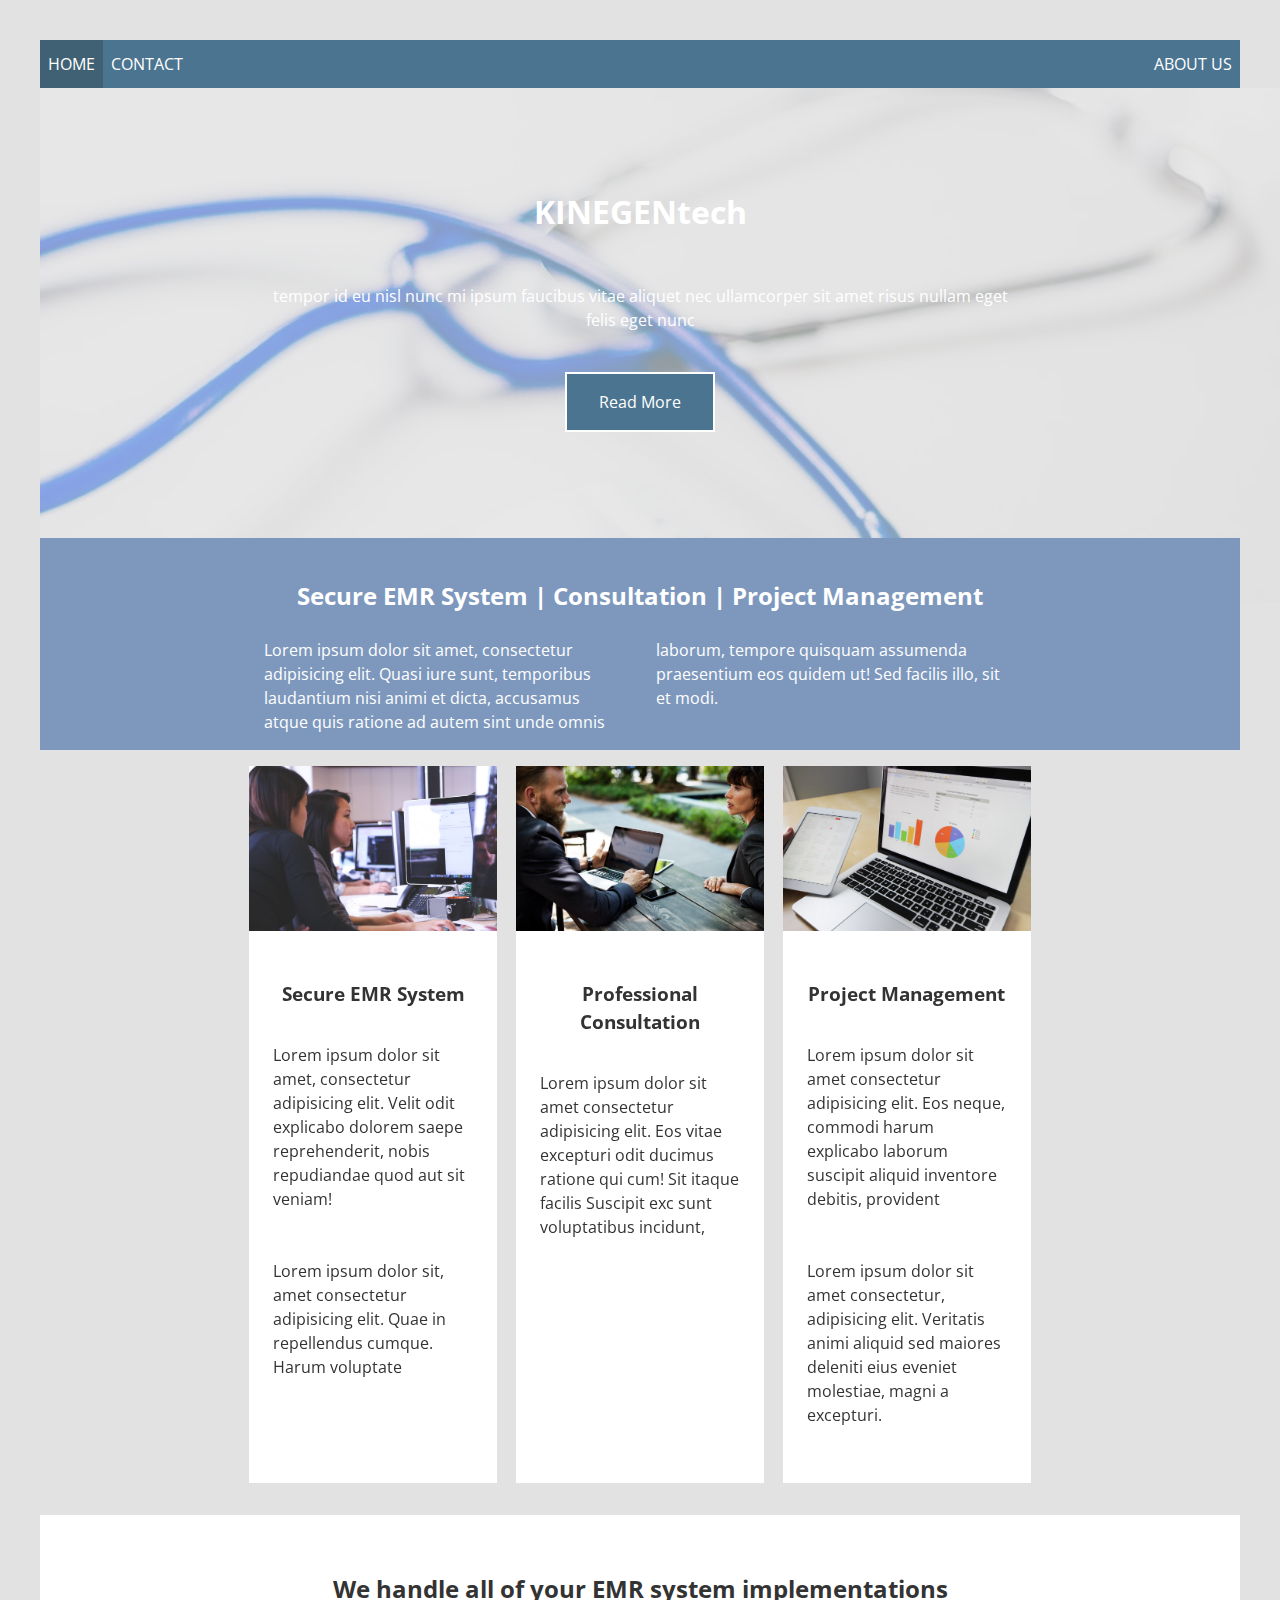
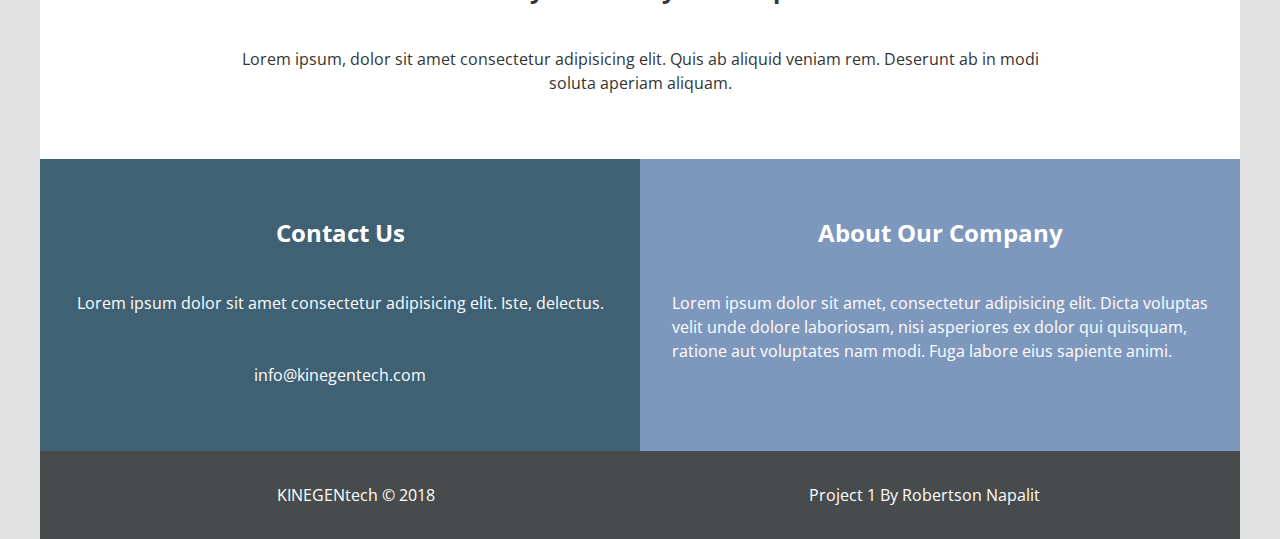
<file: index.html>
<!DOCTYPE html>
<html lang='en-us'>

<head>
	<title>KINEGENtech Solutions</title>
	<!-- Meta Tags -->
	<meta charset="UTF-8">
	<meta name="viewport" content="width=device-width, initial-scale=1.0">
	<meta http-equiv="X-UA-Compatible" content="ie=edge">
	<link href="https://fonts.googleapis.com/css?family=Krona+One|Open+Sans|Ubuntu" rel="stylesheet">
	<link rel="stylesheet" href="style.css">
	<style>
		ul {
			list-style-type: none;
			margin: 0;
			padding: 0;
			overflow: hidden;
			position: sticky;
			top: 0;
		}

		li {
			float: left;
		}

		li a {
			display: block;
			color: #fff;
			text-align: center;
			padding: 14px 16px;
			text-decoration: none;
		}

		li a:hover:not(.active) {
			background-color: #474b4c;
		}

		.active {
			background-color: #406174;
		}
	</style>
</head>

<body>
	<!-- Navigation -->
	<div id="wrap">
		<nav>
			<ul id="nav">
				<li><a class="active" href="index.html">HOME</a></li>
				<li><a href="contact.html">CONTACT</a></li>
				<li style="float:right"><a href="about.html">ABOUT US</a></li>
			</ul>
		</nav>
	</div>
	<!-- Header Hero -->
	<header id="heropage" class="grid">
		<div class="bg-image"></div>
			<div class="content-wrap">
				<h1>KINEGENtech</h1>
				<p>tempor id eu nisl nunc mi ipsum faucibus vitae aliquet nec ullamcorper sit amet risus nullam eget felis eget nunc
				</p>
				<a href="#section-b" class="btn">Read More</a>
			</div>
	</header>
	<!-- Main Area -->
	<main id="main">
		<!-- CSS Grid Section A -->
		<section id="section-a" class="grid">
			<div class="content-wrap">
				<h2 class="content-title">Secure EMR System | Consultation | Project Management</h2>
				<div class="content-text">
					<p style="text-align: left">Lorem ipsum dolor sit amet, consectetur adipisicing elit. Quasi iure sunt, temporibus laudantium nisi animi et dicta, accusamus atque quis ratione ad autem sint unde omnis laborum, tempore quisquam assumenda praesentium eos quidem ut! Sed facilis illo, sit et modi.</p>
				</div>
			</div>
		</section>
		<!-- CSS Grid Section B -->
		<section id="section-b" class="grid">
			<ul>
				<li>
					<div class="card">
						<img src="img/MD-photo-PC.jpg" alt="kinegentech.com">
						<div class="card-content">
							<h3 class="card-title">Secure EMR System</h3>
							<p style="text-align: left">Lorem ipsum dolor sit amet, consectetur adipisicing elit. Velit odit explicabo dolorem saepe reprehenderit, nobis repudiandae quod aut sit veniam!</p>
							<p style="text-align: left">Lorem ipsum dolor sit, amet consectetur adipisicing elit. Quae in repellendus cumque. Harum voluptate
							</p>
						</div>
					</div>
				</li>
				<li>
					<div class="card">
						<img src="img/pexels-photo-401684.jpeg" alt="kinegentech.com">
						<div class="card-content">
							<h3 class="card-title">Professional Consultation</h3>
							<p style="text-align: left">Lorem ipsum dolor sit amet consectetur adipisicing elit. Eos vitae excepturi odit ducimus ratione qui cum! Sit itaque facilis Suscipit exc sunt voluptatibus incidunt,
							</p>
						</div>
					</div>
				</li>
				<li>
					<div class="card">
						<img src="img/pexels-photo-265087.jpeg" alt="kinegentech.com">
						<div class="card-content">
							<h3 class="card-title">Project Management</h3>
							<p style="text-align: left">Lorem ipsum dolor sit amet consectetur adipisicing elit. Eos neque, commodi harum explicabo laborum suscipit aliquid inventore debitis, provident
							</p>
							<p style="text-align: left">Lorem ipsum dolor sit amet consectetur, adipisicing elit. Veritatis animi aliquid sed maiores deleniti eius eveniet molestiae, magni a excepturi.
							</p>
						</div>
					</div>
				</li>
			</ul>
		</section>
		<!-- CSS Grid Section C -->
		<section id="section-c" class="grid">
			<div class="content-wrap">
				<h2 class="content-title">We handle all of your EMR system implementations</h2>
				<p>Lorem ipsum, dolor sit amet consectetur adipisicing elit. Quis ab aliquid veniam rem. Deserunt ab in modi soluta aperiam aliquam.</p>
			</div>
		</section>
		<!-- CSS Grid Section D -->
		<section id="section-d" class="grid">
			<div class="box">
				<h2 class="content-title">Contact Us</h2>
				<p>Lorem ipsum dolor sit amet consectetur adipisicing elit. Iste, delectus.</p>
				<p>info@kinegentech.com</p>
			</div>
			<div class="box">
				<h2 class="content-title">About Our Company</h2>
				<p style="text-align: left">Lorem ipsum dolor sit amet, consectetur adipisicing elit. Dicta voluptas velit unde dolore laboriosam, nisi asperiores ex dolor qui quisquam, ratione aut voluptates nam modi. Fuga labore eius sapiente animi.
				</p>
			</div>
		</section>
	</main>
	<!-- Footer -->
	<footer id="main-footer" class="grid">
		<div>KINEGENtech &copy; 2018</div>
		<div>Project 1 By
			<a href="www.kinegentech.com" target="_blank">Robertson Napalit</a>
		</div>
	</footer>
</body>

</html>
</file>
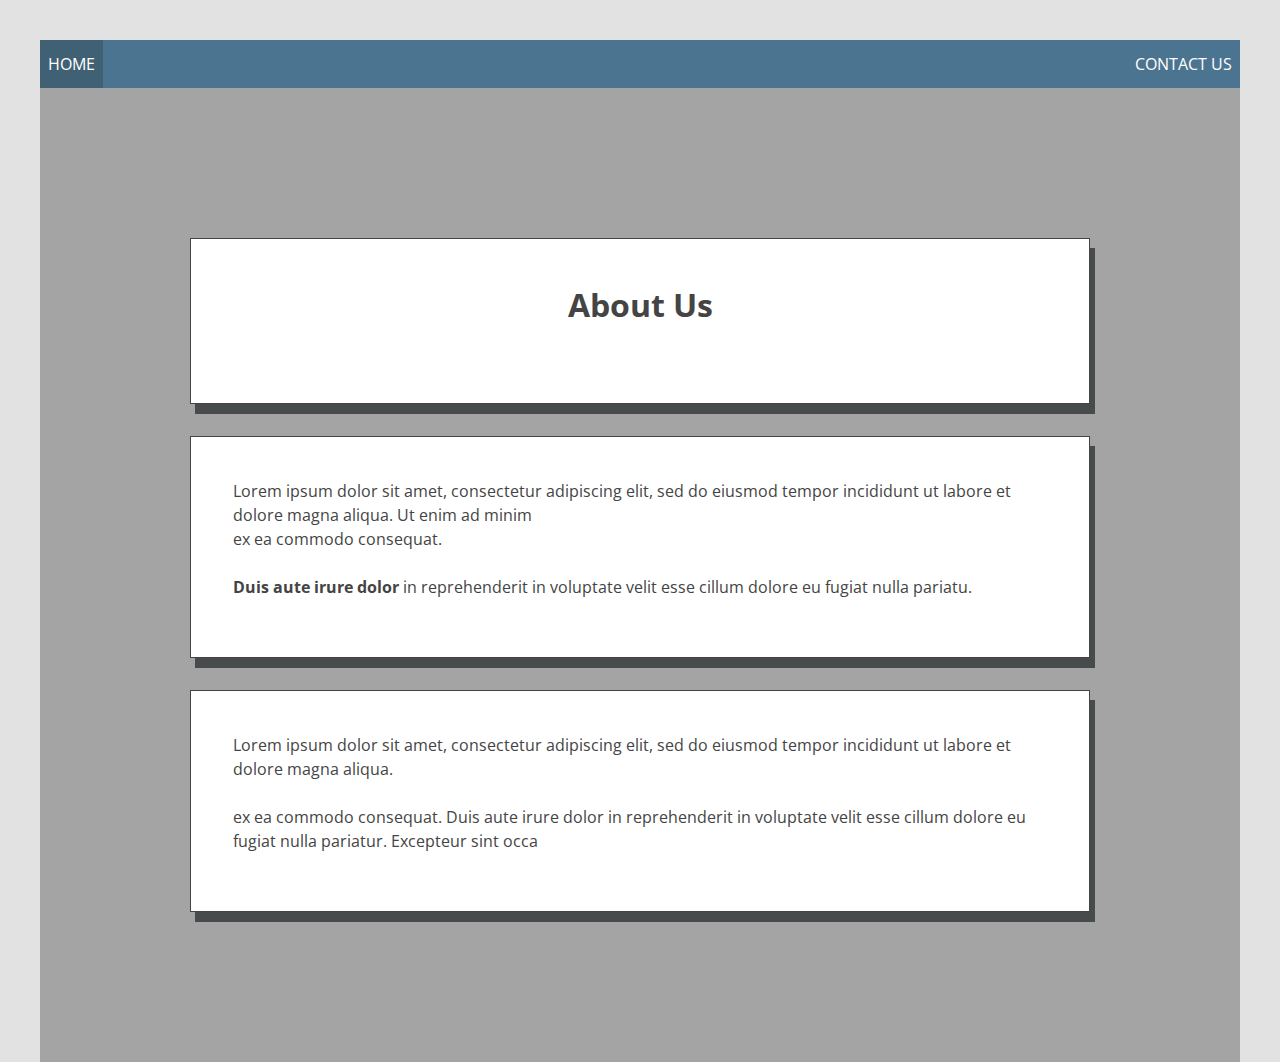
<file: about.html>
<!DOCTYPE html>
<html lang='en-us'>

<head>
	<title>KINEGENtech Solutions</title>
	<!-- Meta Tags -->
	<meta charset="UTF-8">
	<meta name="viewport" content="width=device-width, initial-scale=1.0">
	<meta http-equiv="X-UA-Compatible" content="ie=edge">
	<link href="https://fonts.googleapis.com/css?family=Krona+One|Open+Sans|Ubuntu" rel="stylesheet">
	<link rel="stylesheet" href="style.css">
	<style>
		ul {
			list-style-type: none;
			margin: 0;
			padding: 0;
			overflow: hidden;
			position: sticky;
			top: 0;
		}

		li {
			float: left;
		}

		li a {
			display: block;
			color: #fff;
			text-align: center;
			padding: 14px 16px;
			text-decoration: none;
		}

		li a:hover:not(.active) {
			background-color: #474b4c;
		}

		.active {
			background-color: #406174;
		}

	#container .about1 {
		border: 1px solid;
		padding: 10px;
		box-shadow: 5px 10px #474b4c;
		}
		
		#container .about2 {
		border: 1px solid;
		padding: 10px;
		box-shadow: 5px 10px #474b4c;
		}
		
		#container .about3 {
		border: 1px solid;
		padding: 10px;
		box-shadow: 5px 10px #474b4c;
		}
	</style>
</head>

<body>
	<div id="wrap">
		<nav>
			<ul id="nav">
				<li><a class="active" href="index.html">HOME</a></li>
				<li style="float:right"><a href="contact.html">CONTACT US</a></li>
			</ul>
		</nav>
	</div>
	<div id="container">
		<div class="about1">
			<h1>About Us</h1>
		</div>
		<div class="about2">
			<p style="text-align: left">Lorem ipsum dolor sit amet, consectetur adipiscing elit, sed do eiusmod tempor incididunt ut labore et dolore magna aliqua. Ut enim ad minim<br> ex ea commodo consequat.<br> <br> <strong>Duis aute irure dolor</strong> in reprehenderit in voluptate velit esse cillum dolore eu fugiat nulla pariatu.</p>
		</div>
		<div class="about3">
			<p style="text-align: left">Lorem ipsum dolor sit amet, consectetur adipiscing elit, sed do eiusmod tempor incididunt ut labore et dolore magna aliqua. <br> <br>ex ea commodo consequat.
				<italize>Duis aute irure dolor</italize> in reprehenderit in voluptate velit esse cillum dolore eu fugiat nulla pariatur. Excepteur sint occa</p>
		</div>
	</div>
</body>

</html>
</file>
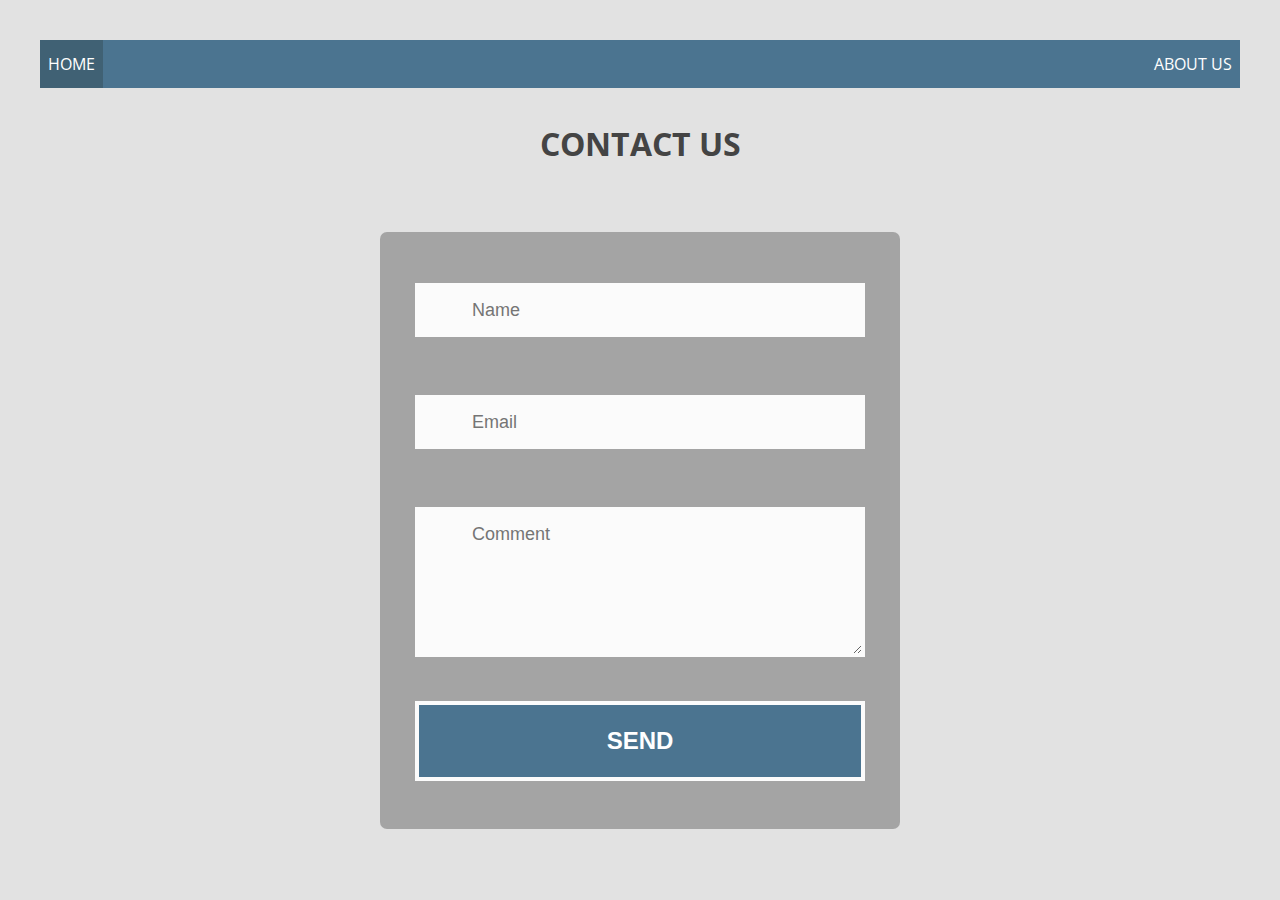
<file: contact.html>
<!DOCTYPE html>
<html lang='en-us'>
<head>
    <title>KINEGENtech Solutions</title>
    <!-- Meta Tags -->
    <meta charset="UTF-8">
    <meta name="viewport" content="width=device-width, initial-scale=1.0">
    <meta http-equiv="X-UA-Compatible" content="ie=edge">
    <link href="https://fonts.googleapis.com/css?family=Krona+One|Open+Sans|Ubuntu" rel="stylesheet">
    <link rel="stylesheet" href="style.css">
    <style>
		ul {
			list-style-type: none;
			margin: 0;
			padding: 0;
			overflow: hidden;
			position: sticky;
			top: 0;
		}
		li {
			float:left;
		}
		li a {
			display:block;
			color:#fff;
			text-align:center;
			padding: 14px 16px;
			text-decoration: none;
		}
		li a:hover:not(.active){
			background-color:#474b4c;
		}
		.active {
			background-color:#406174;
	</style>
</head>
<body>
		<div id="wrap">
            <nav>
                <ul id="nav">
                    <li><a class="active" href="index.html">HOME</a></li>
                    <li style="float:right"><a href="about.html">ABOUT US</a></li>
                </ul>
            </nav>
		</div>
		<div class="formcontainer" align="center">
		<h1>CONTACT US</h1>
			<div id="form-div">
		 		<form class="form" id="form1">
					<p class="name">
			  			<input name="name" type="text" class="validate[required,custom[onlyLetter],length[0,100]] feedback-input" placeholder="Name" id="name" />
					</p>
			
					<p class="email">
			  			<input name="email" type="text" class="validate[required,custom[email]] feedback-input" id="email" placeholder="Email" />
					</p>
			
					<p class="text">
			  			<textarea name="text" class="validate[required,length[6,300]] feedback-input" id="comment" placeholder="Comment"></textarea>
					</p>
			
					<div class="submit">
						<input type="submit" value="SEND" id="button-blue"/>
				  	<div class="ease"></div>
					</div>
				</form>
			</div>
		</div>
</body>
</html>
</file>
<file: style.css>
/* Page Core Styles */

body {
	margin: 0;
	font-family: 'open sans', sans-serif;
	font-family: 'ubuntu', sans-serif;
	background-color: #e2e2e2;
	color: #fff;
	font-size: 1.1em;
	line-height: 1.5;
	text-align: center;
}

img {
	display: inline-block;
	width: 100%;
	height: auto;
}

h1,
h2,
h3 {
	margin: 0;
	padding: 1em 0;
}

p {
	margin: 0;
	padding: 1em 0;
}

/*End of Core Styles */

/* Read More Button */

.btn {
	display: inline-block;
	background: #4b7490;
	color: #fff;
	text-decoration: none;
	padding: 1em 2em;
	border: 2px solid #fff;
	margin: .5em 0;
	transition-duration: 0.8s;
}

.btn:hover {
	background-color: #fff;
	color: #4b7490;
	border: 2px solid #4b7490;
}

/*Navigation*/

body {
	margin: 0;
	padding: 0;
	font-size: 16px;
}

nav {
	position: auto;
	background-color: #4b7490;
	margin: 0;
	overflow: hidden;
}

nav ul {
	margin: 0;
	padding: 0;
}

nav ul li {
	/*Non-float list item*/
	display: inline-block;
	list-style-type: none;
	align-self: auto;
}

/*Style for first level*/

nav > ul > li > a {
	color: #fff;
	display: block;
	line-height: 2em;
	padding: 0.5em 0.5em;
	text-decoration: none;
}

/*Home Page Hero*/

#heropage {
	min-height: 450px;/*650px*/
	color: #fff;/*white*/
	text-align: center;
}

#heropage .bg-image {
	position: absolute;/*absolute*/
	background: url('img/pexels-photo-48603.jpeg');
	background-attachment: fixed;/*fixed*/
	background-position: center;
	background-repeat: no-repeat;
	background-size: cover;
	padding: 2em;/*1em*/
	width: 100%;/*100%*/
	height: 450px;/*the same as hero page*/
	z-index: -1;
	opacity: 0.4;
}

#heropage h1 {
	padding-top: 100px;
	padding-bottom: 0;
}

#heropage .content-wrap {
	padding: 0 1.5em;
}

#showcase .content-wrap,
#section-a .content-wrap {
	padding: 0 1.5em;
}

/*Section A*/

#section-a {
	background: #7e98bd;
	color: #fff;
	padding-top: 1em;
	padding-bottom: 1em;
	padding-left: 1em;
	padding-right: 1em;
}
	
/*Section B*/

#section-b {
	padding: 1em 0em 1em; /*2em 1em 1em*/
}

#section-b ul {
	list-style: none;
	margin: 0;
	padding: 0;
}

#section-b li {
	margin-bottom: 1em;
	background: #fff;
	color: #333;
}

.card-content {
	padding: 1.5em;
}

/*Section C*/

#section-c {
	background: #fff;
	color: #333;
	padding: 2em;
}

/*Section D / Two Boxes*/

#section-d .box {
	background-color: #7e98bd;
	padding: 2em;
	color: #fff;
}

#section-d .box:first-child {
	background: #406174;
	text-align: center;
}

/*Home Page Footer*/

#main-footer {
	padding: 2em;
	background: #474b4c;
	color: #fff;
	text-align: center;
}

#main-footer a {
	color: #fff;
	text-decoration: none;
}

/* Media Querie*/

@media(min-width: 700px) {
	/*mobile first*/
	.grid {
		display: grid;
		grid-template-columns: 1fr repeat(2, minmax(auto, 25em)) 1fr;
	}

	#section-a .content-text {
		columns: 2;
		column-gap: 2em;
		align-content: center;
		justify-content: space-around;
	}

	#section-a .content-text p {
		padding-top: 0vh;
		padding-bottom: 0vh;
	}

	.content-wrap,
	#section-b ul {
		grid-column: 2/4;
	}

	.box,
	#main-footer div {
		grid-column: span 2;
	}

	#section-b ul {
		display: flex;
		justify-content: space-around;
	}

	#section-b li {
		width: 31%;
	}
}

/*Contact Form Page*/

html {
	background-size: cover;
	height: 100%;
	box-sizing: border-box;
}

body {
	margin: 40px;
	font-family: 'Open Sans', 'sans-serif';
	color: #444;
}

h1,
p {
	margin: 0 0 1em 0;
}

.wrapper {
	max-width: 940px;
	margin: 0 20px;
	display: grid;
	grid-gap: 10px;
}

#feedback-page {
	text-align: center;
}

#form-main {
	width: 100%;
	padding-top: 0px;
}

#form-div {
	background-color: rgba(72, 72, 72, 0.4);
	padding-left: 35px;
	padding-right: 35px;
	padding-top: 35px;
	padding-bottom: 50px;
	width: 450px;
	float: auto;
	margin-top: 30px;
	-moz-border-radius: 7px;
	-webkit-border-radius: 7px;
	margin-bottom: 0px;
}

.feedback-input {
	color: #3c3c3c;
	font-family: Helvetica, Arial, sans-serif;
	font-weight: 500;
	font-size: 18px;
	border-radius: 0;
	line-height: 22px;
	background-color: #fbfbfb;
	padding: 13px 13px 13px 54px;
	margin-bottom: 10px;
	width: 100%;
	-webkit-box-sizing: border-box;
	-moz-box-sizing: border-box;
	-ms-box-sizing: border-box;
	box-sizing: border-box;
	border: 3px solid rgba(0, 0, 0, 0);
}

.feedback-input:focus {
	background: #fff;
	box-shadow: 0;
	border: 3px solid #3498db;
	color: #3498db;
	outline: none;
	padding: 13px 13px 13px 54px;
}

.focused {
	color: #30aed6;
	border: #30aed6 solid 3px;
}

/* Icons inside the form div */

#name {
	background-image: url(http://rexkirby.com/kirbyandson/images/name.svg);
	background-size: 30px 30px;
	background-position: 11px 8px;
	background-repeat: no-repeat;
}

#email {
	background-image: url(http://rexkirby.com/kirbyandson/images/email.svg);
	background-size: 30px 30px;
	background-position: 11px 8px;
	background-repeat: no-repeat;
}

#comment {
	background-image: url(http://rexkirby.com/kirbyandson/images/comment.svg);
	background-size: 30px 30px;
	background-position: 11px 8px;
	background-repeat: no-repeat;
}

textarea {
	width: 100%;
	height: 150px;
	line-height: 150%;
	resize: vertical;
}

input:hover,
textarea:hover,
input:focus,
textarea:focus {
	background-color: white;
}

#button-blue {
	font-family: 'Montserrat', Arial, Helvetica, sans-serif;
	float: left;
	width: 100%;
	border: #fbfbfb solid 4px;
	cursor: pointer;
	background-color: #4b7490;
	color: white;
	font-size: 24px;
	padding-top: 22px;
	padding-bottom: 22px;
	-webkit-transition: all 0.3s;
	-moz-transition: all 0.3s;
	transition: all 0.3s;
	margin-top: -4px;
	font-weight: 700;
}

#button-blue:hover {
	background-color: rgba(0, 0, 0, 0);
	color: #0493bd;
}

.submit:hover {
	color: #3498db;
}

.ease {
	width: 0px;
	height: 74px;
	background-color: #fbfbfb;
	-webkit-transition: .3s ease;
	-moz-transition: .3s ease;
	-o-transition: .3s ease;
	-ms-transition: .3s ease;
	transition: .3s ease;
}

.submit:hover .ease {
	width: 100%;
	background-color: white;
}

@media only screen and (max-width: 600px) {
	#form-div {
		left: 3%;
		margin-right: 3%;
		width: 88%;
		margin-left: 0;
		padding-left: 3%;
		padding-right: 3%;
	}
}

/* About Us */

#container {
	display: grid;
	grid-template-columns: minmax(max-content, 150px) minmax(1fr) 150px;
	grid-gap: 2em;
	box-sizing: border-box;
	height: auto;
	width: 100%;
	background-color: rgba(72, 72, 72, 0.4);
	padding: 150px;
}

#container > div {
	background-color: #fff;
	padding: 10px;
	justify-content: space-around;
}

#container .about1 p {
	padding: 2em;
	text-align: center;
}

#container .about2 p {
	padding: 2em;
	text-align: center;
}

#container .about3 p {
	padding: 2em;
	text-align: center;
}
</file>
